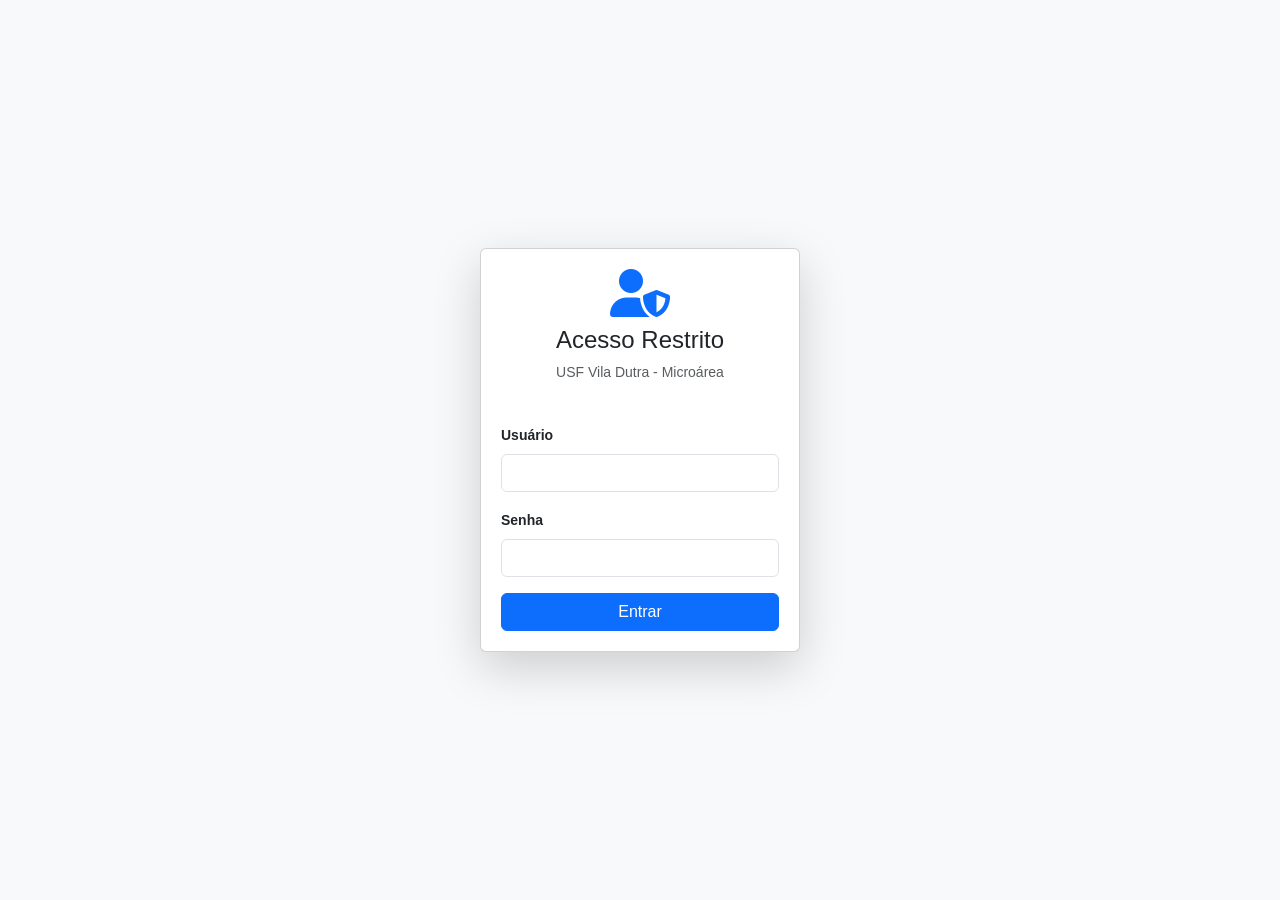
<file: index.html>
<!DOCTYPE html>
<html lang="pt-BR">

<head>
  <meta charset="UTF-8">
  <meta name="viewport" content="width=device-width, initial-scale=1.0">
  <title>USF - Gestão de Território</title>
  <link href="https://cdn.jsdelivr.net/npm/bootstrap@5.3.0/dist/css/bootstrap.min.css" rel="stylesheet">
  <link rel="stylesheet" href="https://cdnjs.cloudflare.com/ajax/libs/font-awesome/6.4.0/css/all.min.css">
  <style>
    body {
      background-color: #f4f6f9;
      font-family: 'Segoe UI', Tahoma, Geneva, Verdana, sans-serif;
      padding-bottom: 30px;
    }

    .navbar {
      background-color: #0056b3;
    }

    .nav-tabs .nav-link {
      color: #495057;
      font-weight: bold;
    }

    .nav-tabs .nav-link.active {
      color: #0056b3;
      border-bottom: 3px solid #0056b3;
    }

    .section-title {
      font-size: 1.1rem;
      font-weight: bold;
      color: #343a40;
      margin-top: 20px;
      margin-bottom: 10px;
      border-bottom: 2px solid #dee2e6;
      padding-bottom: 5px;
    }

    .dash-box {
      background: white;
      border-radius: 8px;
      padding: 12px;
      box-shadow: 0 1px 3px rgba(0, 0, 0, 0.1);
      margin-bottom: 10px;
      border-left: 4px solid #6c757d;
    }

    .border-meta {
      border-left-color: #0d6efd;
    }

    .border-has {
      border-left-color: #dc3545;
    }

    .border-dia {
      border-left-color: #fd7e14;
    }

    .border-ges {
      border-left-color: #e83e8c;
    }

    .border-risco {
      border-left-color: #6610f2;
    }

    .dash-label {
      font-size: 0.8rem;
      color: #6c757d;
      text-transform: uppercase;
      font-weight: bold;
    }

    .dash-value {
      font-size: 1.3rem;
      font-weight: bold;
      color: #212529;
    }

    .dash-meta {
      font-size: 0.85rem;
      font-weight: 500;
      margin-top: 5px;
    }

    .progress {
      height: 18px;
      font-size: 12px;
      border-radius: 4px;
      background-color: #e9ecef;
    }

    .patient-card {
      border-left: 5px solid #0056b3;
      margin-bottom: 10px;
      box-shadow: 0 1px 3px rgba(0, 0, 0, 0.1);
    }

    .badge-condicao {
      font-size: 0.7rem;
      margin-right: 3px;
      margin-bottom: 3px;
    }

    #loading {
      display: flex;
      justify-content: center;
      align-items: center;
      height: 50vh;
    }

    .filter-bar {
      background: white;
      padding: 12px;
      border-radius: 8px;
      margin-bottom: 15px;
      box-shadow: 0 1px 3px rgba(0, 0, 0, 0.1);
    }
  </style>
</head>

<body>

<div id="tela-login" style="position: fixed; top: 0; left: 0; width: 100%; height: 100%; background: #f8f9fa; z-index: 9999; display: flex; align-items: center; justify-content: center;">
  <div class="card shadow-lg" style="width: 320px; padding: 20px;">
    <div class="text-center mb-4">
      <i class="fas fa-user-shield fa-3x text-primary"></i>
      <h4 class="mt-2">Acesso Restrito</h4>
      <p class="text-muted small">USF Vila Dutra - Microárea</p>
    </div>
    <div class="mb-3">
      <label class="form-label small fw-bold">Usuário</label>
      <input type="text" id="login-user" class="form-control">
    </div>
    <div class="mb-3">
      <label class="form-label small fw-bold">Senha</label>
      <input type="password" id="login-pass" class="form-control">
    </div>
    <button class="btn btn-primary w-100" onclick="autenticar()">Entrar</button>
    <div id="login-erro" class="text-danger small mt-2 text-center" style="display: none;">Usuário ou senha incorretos!</div>
  </div>
</div>
  <nav class="navbar navbar-dark mb-3 sticky-top">
    <div class="container-fluid">
      <span class="navbar-brand mb-0 h1"><i class="fas fa-map-marked-alt"></i> Gestão de Microárea</span>
    </div>
  </nav>


  <div class="modal fade" id="modalEditar" tabindex="-1" aria-hidden="true">
    <div class="modal-dialog modal-dialog-centered modal-lg">
      <div class="modal-content">
        <div class="modal-header bg-primary text-white">
          <h5 class="modal-title"><i class="fas fa-user-edit"></i> Editar Paciente</h5>
          <button type="button" class="btn-close btn-close-white" data-bs-dismiss="modal"></button>
        </div>
        <div class="modal-body">
          <form id="formEditar">
            <input type="hidden" id="edit-linha">
            <div class="row g-2">
              <div class="col-md-6">
                <label class="form-label small fw-bold">Nome</label>
                <input type="text" id="edit-nome" class="form-control form-control-sm">
              </div>
              <div class="col-md-3">
                <label class="form-label small fw-bold">Código MV</label>
                <input type="text" id="edit-mv" class="form-control form-control-sm">
              </div>
              <div class="col-md-3">
                <label class="form-label small fw-bold">Risco</label>
                <select id="edit-risco" class="form-select form-select-sm">
                  <option value="RISCO 1">RISCO 1</option>
                  <option value="RISCO 2">RISCO 2</option>
                  <option value="RISCO 3">RISCO 3</option>
                </select>
              </div>
              <div class="col-md-2">
                <label class="form-label small fw-bold">Família</label>
                <input type="text" id="edit-familia" class="form-control form-control-sm">
              </div>
              <div class="col-md-3">
                <label class="form-label small fw-bold">Tipo</label>
                <select id="edit-tipo" class="form-select form-select-sm">
                  <option value="CASA">CASA</option>
                  <option value="CASA VAZIA">CASA VAZIA</option>
                  <option value="RECUSA">RECUSA</option>
                </select>
              </div>
              <div class="col-md-5">
                <label class="form-label small fw-bold">Endereço</label>
                <input type="text" id="edit-endereco" class="form-control form-control-sm">
              </div>
              <div class="col-md-2">
                <label class="form-label small fw-bold">Nº</label>
                <input type="text" id="edit-numero" class="form-control form-control-sm">
              </div>
              <div class="col-md-4">
                <label class="form-label small fw-bold">Telefone</label>
                <input type="text" id="edit-telefone" class="form-control form-control-sm">
              </div>
              <div class="col-md-4">
                <label class="form-label small fw-bold">CNS</label>
                <input type="text" id="edit-cns" class="form-control form-control-sm">
              </div>
              <div class="col-md-4">
                <label class="form-label small fw-bold">Data Nasc.</label>
                <input type="text" id="edit-dn" class="form-control form-control-sm" placeholder="dd/mm/aaaa">
              </div>
              <div class="col-md-4">
                <label class="form-label small fw-bold">Sexo</label>
                <select id="edit-sexo" class="form-select form-select-sm">
                  <option value="FEMININO">FEMININO</option>
                  <option value="MASCULINO">MASCULINO</option>
                </select>
              </div>
            </div>

            <hr>
            <label class="fw-bold mb-2">Condições de Saúde</label>
            <div class="row">
              <div class="col-6 col-md-3">
                <div class="form-check"><input type="checkbox" id="edit-has" class="form-check-input"><label
                    class="form-check-label">HAS</label></div>
              </div>
              <div class="col-6 col-md-3">
                <div class="form-check"><input type="checkbox" id="edit-dia1" class="form-check-input"><label
                    class="form-check-label">DIA I</label></div>
              </div>
              <div class="col-6 col-md-3">
                <div class="form-check"><input type="checkbox" id="edit-dia2" class="form-check-input"><label
                    class="form-check-label">DIA II</label></div>
              </div>
              <div class="col-6 col-md-3">
                <div class="form-check"><input type="checkbox" id="edit-insulino" class="form-check-input"><label
                    class="form-check-label">INSULINO</label></div>
              </div>
              <div class="col-6 col-md-3">
                <div class="form-check"><input type="checkbox" id="edit-gestante" class="form-check-input"><label
                    class="form-check-label">GESTANTE</label></div>
              </div>
              <div class="col-6 col-md-3">
                <div class="form-check"><input type="checkbox" id="edit-acamado" class="form-check-input"><label
                    class="form-check-label">ACAMADO</label></div>
              </div>
              <div class="col-6 col-md-3">
                <div class="form-check"><input type="checkbox" id="edit-domiciliado" class="form-check-input"><label
                    class="form-check-label">DOMICILIADO</label></div>
              </div>
              <div class="col-6 col-md-3">
                <div class="form-check"><input type="checkbox" id="edit-bf" class="form-check-input"><label
                    class="form-check-label">BOLSA FAM.</label></div>
              </div>
            </div>
          </form>
        </div>
        <div class="modal-footer">
          <button type="button" class="btn btn-secondary" data-bs-dismiss="modal">Cancelar</button>
          <button type="button" class="btn btn-success" onclick="salvarEdicao()">Salvar Alterações</button>
        </div>
      </div>
    </div>
  </div>

<div class="modal fade" id="modalCadastro" tabindex="-1" aria-hidden="true">
  <div class="modal-dialog modal-dialog-centered modal-lg">
    <div class="modal-content">
      <div class="modal-header bg-success text-white">
        <h5 class="modal-title"><i class="fas fa-user-plus"></i> Novo Cadastro</h5>
        <button type="button" class="btn-close btn-close-white" data-bs-dismiss="modal"></button>
      </div>
      <div class="modal-body" style="max-height: 70vh; overflow-y: auto;">
        <form id="formCadastro">
          <div class="row g-2">
            <div class="col-12"><label class="small fw-bold">NOME</label><input type="text" name="nome" class="form-control form-control-sm"></div>
            <div class="col-6"><label class="small fw-bold">CÓDIGO MV</label><input type="text" name="mv" class="form-control form-control-sm"></div>
            <div class="col-6"><label class="small fw-bold">RISCO FAMILIAR</label><select name="risco" class="form-select form-select-sm"><option>RISCO 1</option><option>RISCO 2</option><option>RISCO 3</option></select></div>
            <div class="col-6"><label class="small fw-bold">FAMÍLIA</label><input type="text" name="familia" class="form-control form-control-sm"></div>
            <div class="col-6"><label class="small fw-bold">VD Realizada</label><select name="vd_realizada" class="form-select form-select-sm"><option value="false">NÃO</option><option value="true">SIM</option></select></div>
            <div class="col-6"><label class="small fw-bold">TIPO</label><select name="tipo" class="form-select form-select-sm"><option>CASA</option><option>CASA VAZIA</option><option>RECUSA</option></select></div>
            <div class="col-9"><label class="small fw-bold">ENDEREÇO</label><input type="text" name="endereco" class="form-control form-control-sm"></div>
            <div class="col-3"><label class="small fw-bold">Nº</label><input type="text" name="numero" class="form-control form-control-sm"></div>
            <div class="col-6"><label class="small fw-bold">TELEFONE</label><input type="text" name="telefone" class="form-control form-control-sm"></div>
            <div class="col-6"><label class="small fw-bold">CNS</label><input type="text" name="cns" class="form-control form-control-sm"></div>
            <div class="col-6"><label class="small fw-bold">DN (Data Nasc)</label><input type="date" name="dn" class="form-control form-control-sm"></div>
            <div class="col-6"><label class="small fw-bold">SEXO</label><select name="sexo" class="form-select form-select-sm"><option>FEMININO</option><option>MASCULINO</option></select></div>
            <div class="col-6"><label class="small fw-bold">NIS</label><input type="text" name="nis" class="form-control form-control-sm"></div>
            <div class="col-6"><label class="small fw-bold">Acompanhado</label><select name="acompanhado" class="form-select form-select-sm"><option value="false">NÃO</option><option value="true">SIM</option></select></div>
            
            <div class="col-12 hr"><hr><strong>Condições / Programas</strong></div>
            <div class="col-4"><div class="form-check"><input type="checkbox" name="has" class="form-check-input"><label class="small">HAS</label></div></div>
            <div class="col-4"><div class="form-check"><input type="checkbox" name="dia1" class="form-check-input"><label class="small">DIA I</label></div></div>
            <div class="col-4"><div class="form-check"><input type="checkbox" name="dia2" class="form-check-input"><label class="small">DIA II</label></div></div>
            <div class="col-6"><div class="form-check"><input type="checkbox" name="insulino" class="form-check-input"><label class="small">INSULINO-DEP.</label></div></div>
            <div class="col-6"><div class="form-check"><input type="checkbox" name="gestante" class="form-check-input"><label class="small">GESTANTE</label></div></div>
            <div class="col-4"><div class="form-check"><input type="checkbox" name="acamado" class="form-check-input"><label class="small">ACAMADO</label></div></div>
            <div class="col-4"><div class="form-check"><input type="checkbox" name="domiciliado" class="form-check-input"><label class="small">DOMICILIADO</label></div></div>
            <div class="col-4"><div class="form-check"><input type="checkbox" name="bf" class="form-check-input"><label class="small">BF</label></div></div>
            
            <div class="col-6"><label class="small fw-bold">1ª VIGENCIA</label><input type="date" name="vigencia1" class="form-control form-control-sm"></div>
            <div class="col-6"><label class="small fw-bold">2ª VIGENCIA</label><input type="date" name="vigencia2" class="form-control form-control-sm"></div>
            <div class="col-12"><label class="small fw-bold">OBSERVAÇÕES</label><textarea name="obs" class="form-control form-control-sm" rows="2"></textarea></div>
          </div>
        </form>
      </div>
      <div class="modal-footer">
        <button type="button" class="btn btn-secondary" data-bs-dismiss="modal">Fechar</button>
        <button type="button" class="btn btn-success" onclick="salvarNovoPaciente()">Cadastrar</button>
      </div>
    </div>
  </div>
</div>


  <div class="modal fade" id="modalObs" tabindex="-1" aria-hidden="true">
    <div class="modal-dialog modal-dialog-centered">
      <div class="modal-content">
        <div class="modal-header bg-dark text-white">
          <h5 class="modal-title"><i class="fas fa-sticky-note"></i> Observação</h5>
          <button type="button" class="btn-close btn-close-white" data-bs-dismiss="modal"></button>
        </div>
        <div class="modal-body">
          <input type="hidden" id="obs-linha">
          <textarea id="obs-texto" class="form-control" rows="4"
            placeholder="Digite aqui observações importantes..."></textarea>
        </div>
        <div class="modal-footer">
          <button type="button" class="btn btn-secondary" data-bs-dismiss="modal">Fechar</button>
          <button type="button" class="btn btn-primary" onclick="salvarObs()">Salvar Observação</button>
        </div>
      </div>
    </div>
  </div>

  <div class="container-fluid">

    <ul class="nav nav-tabs mb-3" id="appTabs" role="tablist">
      <li class="nav-item" role="presentation">
        <button class="nav-link" id="lista-tab" data-bs-toggle="tab" data-bs-target="#lista" type="button" role="tab"><i
            class="fas fa-users"></i> Pacientes</button>
      </li>
      <li class="nav-item" role="presentation">
        <button class="nav-link active" id="vigilancia-tab" data-bs-toggle="tab" data-bs-target="#vigilancia"
          type="button" role="tab"><i class="fas fa-chart-bar"></i> Vigilância em Saúde</button>
      </li>
    </ul>

    <div id="loading">
      <div class="spinner-border text-primary" role="status">
        <span class="visually-hidden">Carregando...</span>
      </div>
    </div>

    <div class="tab-content" id="appTabsContent" style="display: none;">

      <div class="tab-pane fade" id="lista" role="tabpanel">
        <div class="d-flex justify-content-end mb-2">
          <button class="btn btn-outline-primary btn-sm" onclick="toggleView()"><i class="fas fa-list"></i> Visão Tabela
            / Cards</button>
        </div>
        <div class="filter-bar" id="filtro-container">
          <div class="row">
            <div class="col-12 mb-2">
              <div class="input-group">
                <span class="input-group-text bg-white"><i class="fas fa-search text-muted"></i></span>
                <input type="text" id="input-busca" class="form-control" placeholder="Buscar..."
                  onkeyup="aplicarFiltros()">
              </div>
            </div>
            <div class="col-6">
              <select id="select-ordem" class="form-select text-secondary" onchange="aplicarFiltros()">
                <option value="familia">Ord. Família</option>
                <option value="endereco">Ord. Endereço</option>
                <option value="nome">Ord. Nome</option>
              </select>
            </div>
            <div class="col-6">
              <select id="select-filtro" class="form-select text-secondary" onchange="aplicarFiltros()">
                <option value="">Filtros...</option>
                <option value="has">HAS</option>
                <option value="dia">DM</option>
                <option value="gestante">Gestantes</option>
                <option value="risco3">Risco 3</option>
                <option value="crianca">Menores 2 Anos</option>
              </select>
            </div>
          </div>
        </div>

        <div id="view-cards"></div>
        <div id="view-table" class="table-responsive" style="display: none;">
          <table class="table table-striped table-bordered bg-white" style="font-size: 0.85rem;">
            <thead class="table-dark">
              <tr>
                <th style="width: 15%;">Família</th>
                <th>Paciente e Endereço</th>
                <th style="width: 15%; text-align: center;">Ações</th>
              </tr>
            </thead>
            <tbody id="table-body"></tbody>
          </table>
        </div>
      </div>

      <div class="tab-pane fade show active" id="vigilancia" role="tabpanel">

        <div class="section-title"><i class="fas fa-clipboard-list text-primary"></i> Produtividade de Rotina ACS</div>

        <div class="row">
          <div class="col-6">
            <div class="dash-box">
              <div class="dash-label">Famílias Cadastradas</div>
              <div class="dash-value" id="tot-fam">0</div>
            </div>
          </div>
          <div class="col-6">
            <div class="dash-box">
              <div class="dash-label">Pessoas Cadastradas</div>
              <div class="dash-value" id="tot-pes">0</div>
            </div>
          </div>
        </div>

        <div class="dash-box border-meta">
          <div class="dash-label">Nº VD Realizadas por Família (Meta 50%)</div>
          <div class="dash-value"><span id="val-vd-fam">0</span> <small class="text-muted" style="font-size:1rem;">/
              <span id="tot-fam-meta">0</span></small></div>
          <div class="progress">
            <div id="prog-vd-fam" class="progress-bar bg-primary" style="width: 0%;">0%</div>
          </div>
        </div>

        <div class="dash-box border-meta">
          <div class="dash-label">Nº Interações com Usuário (VD/Pessoa)</div>
          <div class="dash-value"><span id="val-vd-pes">0</span> <small class="text-muted" style="font-size:1rem;">/
              <span id="tot-pes-meta">0</span></small></div>
          <div class="progress">
            <div id="prog-vd-pes" class="progress-bar bg-info" style="width: 0%;">0%</div>
          </div>
        </div>

        <div class="row">
          <div class="col-6">
            <div class="dash-box border-warning">
              <div class="dash-label">Casas Fechadas</div>
              <div class="dash-value text-warning" id="casas-fechadas">0</div>
            </div>
          </div>
          <div class="col-6">
            <div class="dash-box border-danger">
              <div class="dash-label">Recusas</div>
              <div class="dash-value text-danger" id="recusas">0</div>
            </div>
          </div>
        </div>

        <div class="section-title"><i class="fas fa-heartbeat text-danger"></i> Metas de Acompanhamento</div>

        <div class="dash-box border-has">
          <div class="dash-label text-danger">Hipertensos Acompanhados (Meta 50%)</div>
          <div class="dash-value" id="val-has">0 / 0</div>
          <div class="progress">
            <div id="prog-has" class="progress-bar bg-danger" style="width: 0%;">0%</div>
          </div>
        </div>

        <div class="dash-box border-dia">
          <div class="dash-label text-warning" style="color: #d39e00 !important;">Diabéticos Acompanhados (Meta 50%)
          </div>
          <div class="dash-value" id="val-dia">0 / 0</div>
          <div class="progress">
            <div id="prog-dia" class="progress-bar bg-warning text-dark" style="width: 0%;">0%</div>
          </div>
        </div>

        <div class="dash-box border-ges">
          <div class="dash-label" style="color: #e83e8c;">Gestantes Acompanhadas (Meta 100%)</div>
          <div class="dash-value" id="val-ges">0 / 0</div>
          <div class="progress">
            <div id="prog-ges" class="progress-bar" style="background-color: #e83e8c; width: 0%;">0%</div>
          </div>
          <div class="dash-meta text-muted mt-2"><i class="fas fa-exclamation-circle"></i> Gestantes < 20 anos: <strong
              id="ges-jovem">0</strong></div>
        </div>

        <div class="dash-box border-risco">
          <div class="dash-label text-purple" style="color: #6f42c1;">Famílias Risco 3 Acompanhadas</div>
          <div class="dash-value" id="val-risco">0 / 0</div>
          <div class="progress">
            <div id="prog-risco" class="progress-bar" style="background-color: #6f42c1; width: 0%;">0%</div>
          </div>
        </div>

        <div class="dash-box border-meta">
          <div class="dash-label">Domiciliados/Acamados (Meta 100%)</div>
          <div class="dash-value" id="val-dom">0 / 0</div>
          <div class="progress">
            <div id="prog-dom" class="progress-bar bg-secondary" style="width: 0%;">0%</div>
          </div>
        </div>

        <div class="section-title"><i class="fas fa-child text-success"></i> Ciclo de Vida e Programas</div>

        <div class="dash-box border-meta">
          <div class="dash-label text-success">Crianças de 0 a 2 Anos Acompanhadas (Meta 100%)</div>
          <div class="dash-value" id="val-cri">0 / 0</div>
          <div class="progress">
            <div id="prog-cri" class="progress-bar bg-success" style="width: 0%;">0%</div>
          </div>
        </div>

        <div class="row">
          <div class="col-12">
            <div class="dash-box">
              <div class="dash-label">Beneficiários Bolsa Família</div>
              <div class="dash-value text-success" id="tot-bf">0</div>
            </div>
          </div>
        </div>
      </div>
    </div>
  </div>

  <script>
    // 👇 COLE O SEU LINK AQUI NESTA LINHA 👇
    const API_URL = "https://script.google.com/macros/s/AKfycbyQNb63lB4XWzc6vTLGMX5WLXJUQGoBpZsdtl2UyZxUS-T5iEano3mA5pMAyqtgLjDTyQ/exec";

    let dadosGlobais = [];
    let dadosExibicao = [];
    let isCardView = true;

    window.onload = function () { carregarDados(); };

    function calcularIdade(dataNascimentoString) {
      if (!dataNascimentoString) return 999;
      const partes = dataNascimentoString.split('/');
      if (partes.length !== 3) return 999;
      const nasc = new Date(partes[2], partes[1] - 1, partes[0]);
      const hoje = new Date();
      let idade = hoje.getFullYear() - nasc.getFullYear();
      const m = hoje.getMonth() - nasc.getMonth();
      if (m < 0 || (m === 0 && hoje.getDate() < nasc.getDate())) idade--;
      return idade;
    }

    function carregarDados() {
      fetch(API_URL + "?action=ler", { redirect: 'follow' })
        .then(response => response.json())
        .then(dados => {

          // IGNORA O CABEÇALHO (Linhas de 1 a 5 da planilha)
          dados = dados.filter(d => d.linha >= 6);

          dadosGlobais = dados.map(d => {
            d.idadeCalc = calcularIdade(d.dn);
            d.isRisco3 = (String(d.risco).trim() === "3" || String(d.risco).toUpperCase().includes("RISCO 3"));
            return d;
          });
          dadosExibicao = [...dadosGlobais];

          aplicarFiltros();
          calcularPainelCompleto();

          document.getElementById('loading').style.display = 'none';
          document.getElementById('appTabsContent').style.display = 'block';
        })
        .catch(error => {
          console.error("Detalhe do erro:", error);
          alert("Aviso: Falha ao carregar os dados. Verifique a API_URL.");
        });
    }

    function calcularPainelCompleto() {
      const mapaFam = new Map();
      let recusas = 0;
      let vazias = 0;

      dadosGlobais.forEach(p => {
        if (p.familia) {
          if (!mapaFam.has(p.familia)) mapaFam.set(p.familia, { visitada: false, risco3: false });
          const famObj = mapaFam.get(p.familia);
          if (p.vd_realizada) famObj.visitada = true;
          if (p.isRisco3) famObj.risco3 = true;
        }

        const tipoStr = String(p.tipo).toUpperCase();
        if (tipoStr.includes('RECUSA')) recusas++;
        if (tipoStr.includes('VAZIA') || tipoStr.includes('FECHADA')) vazias++;
      });

      let famTotal = mapaFam.size;
      let famVisitadas = Array.from(mapaFam.values()).filter(f => f.visitada).length;

      document.getElementById('tot-fam').innerText = famTotal;
      document.getElementById('tot-pes').innerText = dadosGlobais.length;
      document.getElementById('casas-fechadas').innerText = vazias;
      document.getElementById('recusas').innerText = recusas;
      document.getElementById('tot-bf').innerText = dadosGlobais.filter(p => p.bf).length;

      document.getElementById('tot-fam-meta').innerText = famTotal;
      document.getElementById('tot-pes-meta').innerText = dadosGlobais.length;

      atualizaProgresso('vd-fam', famVisitadas, famTotal, 50);
      atualizaProgresso('vd-pes', dadosGlobais.filter(p => p.acompanhado).length, dadosGlobais.length, 100);

      const has = dadosGlobais.filter(p => p.has);
      atualizaProgresso('has', has.filter(p => p.acompanhado).length, has.length, 50);

      const dia = dadosGlobais.filter(p => p.dia1 || p.dia2);
      atualizaProgresso('dia', dia.filter(p => p.acompanhado).length, dia.length, 50);

      const ges = dadosGlobais.filter(p => p.gestante);
      atualizaProgresso('ges', ges.filter(p => p.acompanhado).length, ges.length, 100);
      document.getElementById('ges-jovem').innerText = ges.filter(p => p.idadeCalc < 20).length;

      const dom = dadosGlobais.filter(p => p.domiciliado || p.acamado);
      atualizaProgresso('dom', dom.filter(p => p.acompanhado).length, dom.length, 100);

      const criancas = dadosGlobais.filter(p => p.idadeCalc <= 2);
      atualizaProgresso('cri', criancas.filter(p => p.acompanhado).length, criancas.length, 100);

      let risco3Tot = Array.from(mapaFam.values()).filter(f => f.risco3).length;
      let risco3Vis = Array.from(mapaFam.values()).filter(f => f.risco3 && f.visitada).length;
      atualizaProgresso('risco', risco3Vis, risco3Tot, 100);
    }

    function atualizaProgresso(id, valor, total, metaDesejada) {
      const el = document.getElementById(`val-${id}`);
      if (el) el.innerText = `${valor} / ${total}`;

      let pct = total === 0 ? 0 : Math.round((valor / total) * 100);
      let barra = document.getElementById(`prog-${id}`);
      if (barra) {
        barra.style.width = `${pct}%`;
        barra.innerText = `${pct}%`;
        if (pct >= metaDesejada && total > 0) {
          barra.classList.remove('bg-danger', 'bg-warning', 'bg-primary');
          barra.classList.add('bg-success');
        }
      }
    }

    function aplicarFiltros() {
      const termo = document.getElementById('input-busca').value.toLowerCase();
      const ordem = document.getElementById('select-ordem').value;
      const filtro = document.getElementById('select-filtro').value;

      let res = dadosGlobais.filter(p => {
        let textMatch = (p.nome + " " + p.endereco).toLowerCase().includes(termo);
        let grupMatch = true;
        if (filtro === 'has') grupMatch = p.has;
        if (filtro === 'dia') grupMatch = (p.dia1 || p.dia2);
        if (filtro === 'gestante') grupMatch = p.gestante;
        if (filtro === 'risco3') grupMatch = p.isRisco3;
        if (filtro === 'crianca') grupMatch = p.idadeCalc <= 2;
        return textMatch && grupMatch;
      });

      if (ordem === 'familia') res.sort((a, b) => (parseInt(a.familia) || 0) - (parseInt(b.familia) || 0));
      if (ordem === 'endereco') res.sort((a, b) => a.endereco.localeCompare(b.endereco));
      if (ordem === 'nome') res.sort((a, b) => a.nome.localeCompare(b.nome));

      dadosExibicao = res;
      renderizarCartoes();
      renderizarTabela(); // <-- A CHAMADA DA TABELA AQUI
    }

    function renderizarCartoes() {
      const container = document.getElementById('view-cards');
      if (dadosExibicao.length === 0) {
        container.innerHTML = '<div class="alert alert-info mt-3 text-center">Nenhum paciente encontrado.</div>';
        return;
      }

      let htmlFinal = '';
      dadosExibicao.forEach(p => {
        // Cores por Risco (Coluna C)
        let corBorda = '#0056b3';
        const r = String(p.risco).trim();
        if (r === '1' || r.includes('1')) corBorda = '#28a745';
        else if (r === '2' || r.includes('2')) corBorda = '#ffc107';
        else if (r === '3' || r.includes('3')) corBorda = '#dc3545';

        let badges = '';
        if (p.has) badges += `<span class="badge bg-danger badge-condicao">HAS</span>`;
        if (p.dia1 || p.dia2) badges += `<span class="badge bg-warning text-dark badge-condicao">DM</span>`;
        if (p.gestante) badges += `<span class="badge badge-condicao" style="background-color:#e83e8c;">GESTANTE</span>`;
        if (p.idadeCalc <= 2) badges += `<span class="badge bg-info badge-condicao">0 a 2 Anos</span>`;

        // Lógica para a Observação (Coluna A)
        // Se existir observação, cria um pequeno bloco visual
        let blocoObs = '';
        if (p.obs && p.obs.trim() !== "") {
          blocoObs = `
        <div class="mt-2 p-2" style="background-color: #fff9c4; border-left: 3px solid #fbc02d; font-size: 0.85rem; border-radius: 4px;">
          <i class="fas fa-sticky-note text-warning"></i> <strong>Obs:</strong> ${p.obs}
        </div>
      `;
        }

        let isChecked = p.acompanhado ? 'checked' : '';

        let btnWhats = '';
        if (p.telefone && p.telefone.length > 5) {
          const numLimpo = String(p.telefone).replace(/\D/g, '');
          btnWhats = `<a href="https://wa.me/55${numLimpo}" target="_blank" class="btn btn-sm btn-outline-success ms-1"><i class="fab fa-whatsapp"></i> Zap</a>`;
        }

        htmlFinal += `
      <div class="card patient-card" style="border-left-color: ${corBorda} !important;">
        <div class="card-body p-2">
          <div class="d-flex align-items-center mb-1">
            <h6 class="mb-0 text-truncate" style="max-width: 50%;">${p.nome}</h6>
            <div class="ms-auto d-flex">
              <button class="btn btn-sm btn-outline-secondary ms-1" onclick="abrirObs(${p.linha})">
                <i class="fas fa-pencil-alt"></i>
              </button>
              <button class="btn btn-sm btn-outline-primary ms-1" onclick="abrirEdicao(${p.linha})">
                <i class="fas fa-edit"></i>
              </button>
              ${btnWhats}
            </div>
          </div>
          
          <div class="text-muted" style="font-size:0.8rem;">
            Fam: ${p.familia} | Risco: ${p.risco} <br> 
            ${p.endereco}, ${p.numero}
          </div>
          
          <div class="mt-1">${badges}</div>
          
          ${blocoObs}
          
          <hr class="my-2">
          
          <div class="form-check d-flex align-items-center">
            <input class="form-check-input" type="checkbox" id="chk-card-${p.linha}" 
                   style="transform: scale(1.4); margin-right: 12px; cursor: pointer;" 
                   ${isChecked} 
                   onchange="alterarAcompanhamento(${p.linha}, this.checked)">
            <label class="form-check-label text-success fw-bold" style="font-size: 0.9rem; cursor: pointer;" for="chk-card-${p.linha}">
              Acompanhado (VD)
            </label>
          </div>
        </div>
      </div>
    `;
      });
      container.innerHTML = htmlFinal;
    }

    function renderizarTabela() {
      const tbody = document.getElementById('table-body');

      if (dadosExibicao.length === 0) {
        tbody.innerHTML = '<tr><td colspan="3" class="text-center">Nenhum paciente encontrado.</td></tr>';
        return;
      }

      let htmlFinal = ''; // Guarda tudo na memória

      dadosExibicao.forEach(p => {
        let isChecked = p.acompanhado ? 'checked' : '';

        htmlFinal += `
          <tr>
            <td class="align-middle fw-bold text-center">${p.familia}</td>
            <td class="align-middle">
              <strong>${p.nome}</strong><br>
              <small class="text-muted">${p.endereco}, ${p.numero}</small>
            </td>
            <td class="align-middle text-center">
              <div class="d-flex justify-content-center">
                <input class="form-check-input" type="checkbox" style="transform: scale(1.5); cursor: pointer;" ${isChecked} onchange="alterarAcompanhamento(${p.linha}, this.checked)">
              </div>
            </td>
          </tr>
        `;
      });

      tbody.innerHTML = htmlFinal; // Desenha tudo na tela de uma só vez!
    }

    // Função que dispara o salvamento na planilha e atualiza os gráficos
    function alterarAcompanhamento(linha, novoValor) {
      // 1. Atualiza visualmente o paciente na memória (Para o gráfico mudar na hora)
      let paciente = dadosGlobais.find(p => p.linha === linha);
      if (paciente) {
        paciente.acompanhado = novoValor;
        calcularPainelCompleto(); // Atualiza as barrinhas do Dashboard instantaneamente
      }

      // 2. Manda a ordem de gravação para a planilha no fundo
      fetch(`${API_URL}?action=atualizar_acompanhamento&linha=${linha}&valor=${novoValor}`, { redirect: 'follow' })
        .then(response => response.json())
        .then(res => {
          if (res.status !== 'sucesso') {
            alert("Erro no servidor ao salvar o Checkbox.");
          }
        })
        .catch(err => {
          alert("Erro de internet ao salvar o acompanhamento.");
        });
    }

    function renderizarTabela() {
      const tbody = document.getElementById('table-body');
      tbody.innerHTML = '';

      if (dadosExibicao.length === 0) {
        tbody.innerHTML = '<tr><td colspan="3" class="text-center">Nenhum paciente encontrado.</td></tr>';
        return;
      }

      dadosExibicao.forEach(p => {
        let isChecked = p.acompanhado ? 'checked' : '';

        tbody.innerHTML += `
          <tr>
            <td class="align-middle fw-bold text-center">${p.familia}</td>
            <td class="align-middle">
              <strong>${p.nome}</strong><br>
              <small class="text-muted">${p.endereco}, ${p.numero}</small>
            </td>
            <td class="align-middle text-center">
              <div class="form-check form-switch d-inline-block">
                <input class="form-check-input cursor-pointer" type="checkbox" ${isChecked} onchange="alterarAcompanhamento(${p.linha}, this.checked)">
              </div>
            </td>
          </tr>
        `;
      });
    }

    function toggleView() {
      isCardView = !isCardView;
      document.getElementById('view-cards').style.display = isCardView ? 'block' : 'none';
      document.getElementById('view-table').style.display = isCardView ? 'none' : 'block';
    }


  </script>
  <script src="https://cdn.jsdelivr.net/npm/bootstrap@5.3.0/dist/js/bootstrap.bundle.min.js"></script>


  <script>
    let modalEdicao;
    window.addEventListener('DOMContentLoaded', () => {
      modalEdicao = new bootstrap.Modal(document.getElementById('modalEditar'));
    });

    function abrirEdicao(linha) {
      const p = dadosGlobais.find(x => x.linha === linha);
      if (!p) return;

      document.getElementById('edit-linha').value = p.linha;
      document.getElementById('edit-nome').value = p.nome || '';
      document.getElementById('edit-mv').value = p.mv || '';
      document.getElementById('edit-risco').value = p.risco || 'RISCO 1';
      document.getElementById('edit-familia').value = p.familia || '';
      document.getElementById('edit-tipo').value = p.tipo || 'CASA';
      document.getElementById('edit-endereco').value = p.endereco || '';
      document.getElementById('edit-numero').value = p.numero || '';
      document.getElementById('edit-telefone').value = p.telefone || '';
      document.getElementById('edit-cns').value = p.cns || '';
      document.getElementById('edit-dn').value = p.dn || '';
      document.getElementById('edit-sexo').value = p.sexo || 'FEMININO';

      document.getElementById('edit-has').checked = p.has;
      document.getElementById('edit-dia1').checked = p.dia1;
      document.getElementById('edit-dia2').checked = p.dia2;
      document.getElementById('edit-insulino').checked = p.insulino;
      document.getElementById('edit-gestante').checked = p.gestante;
      document.getElementById('edit-acamado').checked = p.acamado;
      document.getElementById('edit-domiciliado').checked = p.domiciliado;
      document.getElementById('edit-bf').checked = p.bf;

      modalEdicao.show();
    }

    function salvarEdicao() {
      const linha = document.getElementById('edit-linha').value;
      const dados = {
        action: 'editar_paciente',
        linha: linha,
        nome: document.getElementById('edit-nome').value,
        mv: document.getElementById('edit-mv').value,
        risco: document.getElementById('edit-risco').value,
        familia: document.getElementById('edit-familia').value,
        tipo: document.getElementById('edit-tipo').value,
        endereco: document.getElementById('edit-endereco').value,
        numero: document.getElementById('edit-numero').value,
        telefone: document.getElementById('edit-telefone').value,
        cns: document.getElementById('edit-cns').value,
        dn: document.getElementById('edit-dn').value,
        sexo: document.getElementById('edit-sexo').value,
        has: document.getElementById('edit-has').checked,
        dia1: document.getElementById('edit-dia1').checked,
        dia2: document.getElementById('edit-dia2').checked,
        insulino: document.getElementById('edit-insulino').checked,
        gestante: document.getElementById('edit-gestante').checked,
        acamado: document.getElementById('edit-acamado').checked,
        domiciliado: document.getElementById('edit-domiciliado').checked,
        bf: document.getElementById('edit-bf').checked
      };

      const params = new URLSearchParams(dados).toString();

      fetch(`${API_URL}?${params}`, { redirect: 'follow' })
        .then(r => r.json())
        .then(res => {
          if (res.status === 'sucesso') {
            alert("Dados salvos na planilha com sucesso!");
            modalEdicao.hide();
            carregarDados(); // Recarrega a lista para mostrar os dados novos
          }
        });
    }


    let modalObs;
    window.addEventListener('DOMContentLoaded', () => {
      modalObs = new bootstrap.Modal(document.getElementById('modalObs'));
    });

    function abrirObs(linha) {
      // Busca o paciente nos dados globais para mostrar a observação atual se houver
      const p = dadosGlobais.find(x => x.linha === linha);
      document.getElementById('obs-linha').value = linha;
      // Supondo que você já mapeou row[0] como 'obs' no getDadosPlanilha
      document.getElementById('obs-texto').value = p.obs || '';
      modalObs.show();
    }

    function salvarObs() {
      const linha = document.getElementById('obs-linha').value;
      const texto = document.getElementById('obs-texto').value;

      fetch(`${API_URL}?action=salvar_observacao&linha=${linha}&texto=${encodeURIComponent(texto)}`, { redirect: 'follow' })
        .then(r => r.json())
        .then(res => {
          if (res.status === 'sucesso') {
            alert("Observação salva!");
            modalObs.hide();
            carregarDados(); // Recarrega para manter os dados atualizados
          }
        });
    }


    let modalCadastro;
window.addEventListener('DOMContentLoaded', () => {
  modalCadastro = new bootstrap.Modal(document.getElementById('modalCadastro'));
});

function abrirModalCadastro() {
  document.getElementById('formCadastro').reset();
  modalCadastro.show();
}

function salvarNovoPaciente() {
  const form = document.getElementById('formCadastro');
  const formData = new FormData(form);
  const dados = { action: 'cadastrar_paciente' };
  
  formData.forEach((value, key) => { dados[key] = value; });
  
  // Captura checkboxes manualmente pois FormData não pega 'false' se desmarcado
  const checks = ['has','dia1','dia2','insulino','gestante','acamado','domiciliado','bf'];
  checks.forEach(c => { dados[c] = form.elements[c].checked; });

  const params = new URLSearchParams(dados).toString();
  
  fetch(`${API_URL}?${params}`, { redirect: 'follow' })
    .then(r => r.json())
    .then(res => {
      if(res.status === 'sucesso') {
        alert("Paciente cadastrado com sucesso!");
        modalCadastro.hide();
        carregarDados();
      }
    });
}

function autenticar() {
  const user = document.getElementById('login-user').value;
  const pass = document.getElementById('login-pass').value;
  const msgErro = document.getElementById('login-erro');

  // Chamada para a API do Google para verificar na aba Config
  fetch(`${API_URL}?action=login&user=${encodeURIComponent(user)}&pass=${encodeURIComponent(pass)}`, { redirect: 'follow' })
    .then(r => r.json())
    .then(res => {
      if (res.autorizado) {
        // Esconde a tela de login
        document.getElementById('tela-login').style.display = 'none';
        // Agora sim, carrega os dados dos pacientes
        carregarDados();
        // Opcional: Salvar no localStorage para não pedir login toda hora
        localStorage.setItem('logado_usf', 'true');
      } else {
        msgErro.style.display = 'block';
      }
    })
    .catch(err => {
      console.error("Erro na autenticação:", err);
      alert("Erro ao conectar com o servidor.");
    });
}

// Lógica para verificar se já estava logado ao abrir o app
window.addEventListener('DOMContentLoaded', () => {
  if (localStorage.getItem('logado_usf') === 'true') {
    document.getElementById('tela-login').style.display = 'none';
    carregarDados();
  }
});

  </script>
<button onclick="abrirModalCadastro()" style="position: fixed; bottom: 20px; right: 20px; width: 60px; height: 60px; border-radius: 50%; background-color: #0056b3; color: white; border: none; box-shadow: 0 4px 8px rgba(0,0,0,0.3); z-index: 1000; font-size: 24px;">
  <i class="fas fa-plus"></i>
</button>

</body>

</html>
</file>
